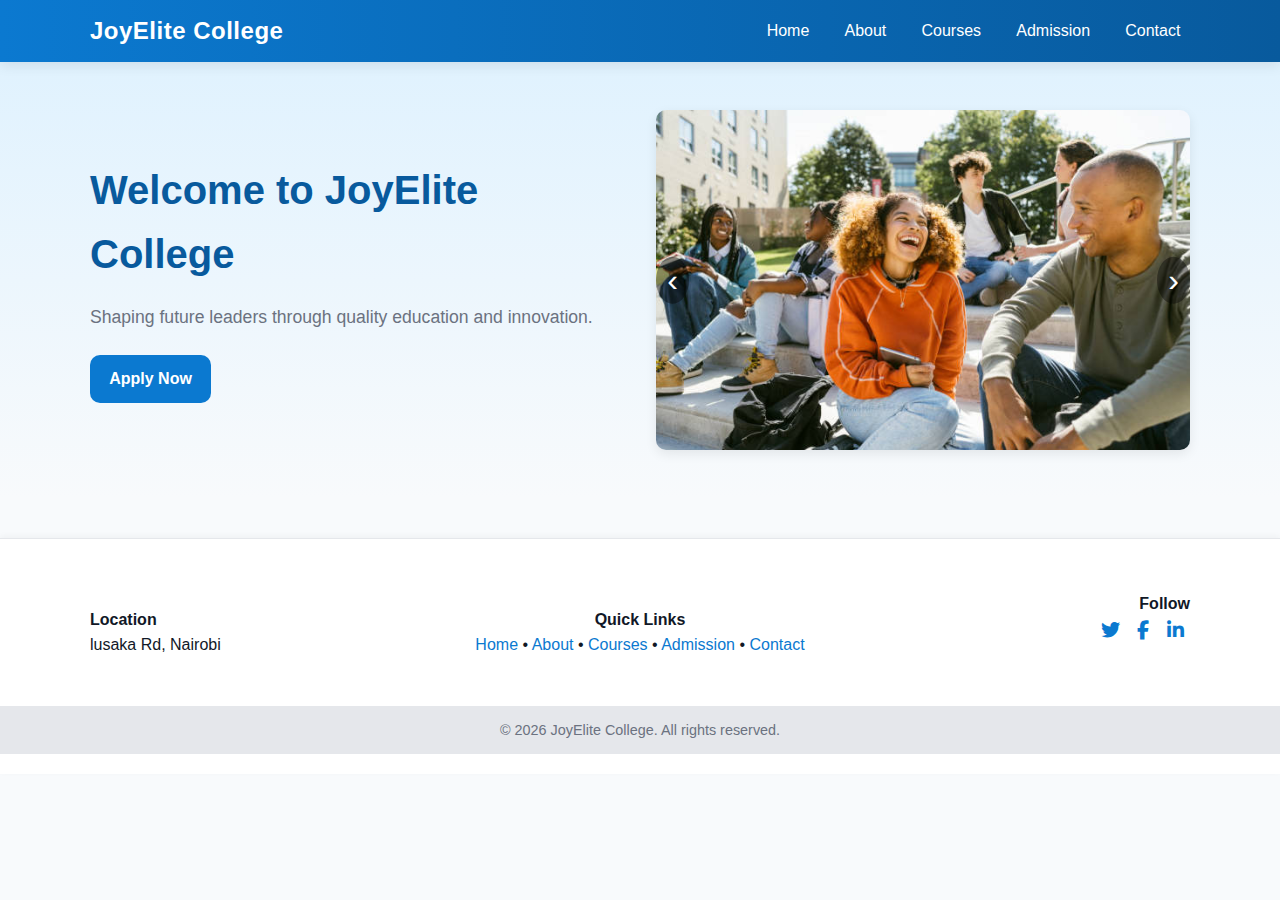
<file: index.html>
<!DOCTYPE html>
<html lang="en">
<head>
  <meta charset="UTF-8">
  <meta name="viewport" content="width=device-width, initial-scale=1.0">
  <title>JoyElite College – Home</title>
  <link rel="stylesheet" href="css/style.css">
  <link rel="stylesheet"href="https://cdnjs.cloudflare.com/ajax/libs/font-awesome/6.5.0/css/all.min.css"
/>

</head>
<body>
  <!-- Header -->
  <header class="site-header">
  <div class="container">
    <a class="brand" href="index.html">JoyElite College</a>
    <nav class="main-nav" id="mainNav">
      <button id="navToggle" aria-label="Toggle navigation">☰</button>
      <ul>
        <li><a href="index.html">Home</a></li>
        <li><a href="about.html">About</a></li>
        <li><a href="courses.html">Courses</a></li>
        <li><a href="admission.html">Admission</a></li>
        <li><a href="contact.html">Contact</a></li>
      </ul>
    </nav>
  </div>
</header>


  <main>
    <section class="hero">
      <div class="container hero-inner">
        <div class="hero-text">
          <h1>Welcome to JoyElite College</h1>
          <p>Shaping future leaders through quality education and innovation.</p>
          <a href="admission.html" class="btn">Apply Now</a>
        </div>
        <div class="slider" aria-roledescription="carousel">
          <div class="slides" id="slides">
            <img src="images/campus1.jpg" alt="Campus life">
            <img src="images/campus2.jpg" alt="Library">
            <img src="images/hero.jpg" alt="hero">
          </div>
          <div class="slider-controls">
            <button id="prev" aria-label="Previous slide">‹</button>
            <button id="next" aria-label="Next slide">›</button>
          </div>
        </div>
      </div>
    </section>
  </main>

  <!-- Footer -->
  <footer class="site-footer">
  <div class="container footer-grid">
    <div class="footer-left">
      <p><strong>Location</strong><br>lusaka Rd, Nairobi</p>
    </div>
    <div class="footer-center">
      <p><strong>Quick Links</strong><br>
        <a href="index.html">Home</a> • 
        <a href="about.html">About</a> • 
        <a href="courses.html">Courses</a> • 
        <a href="admission.html">Admission</a> • 
        <a href="contact.html">Contact</a>
      </p>
    </div>
    <div class="footer-right">
      <p><strong>Follow</strong><br>
        <a href="#" aria-label="Twitter"><i class="fab fa-twitter"></i></a>
        <a href="#" aria-label="Facebook"><i class="fab fa-facebook-f"></i></a>
        <a href="#" aria-label="LinkedIn"><i class="fab fa-linkedin-in"></i></a>
      </p>
    </div>
  </div>
  <div class="copyright">
    &copy; <span id="yearFooter"></span> JoyElite College. All rights reserved.
  </div>
</footer>
<script>
  document.getElementById('yearFooter').textContent = new Date().getFullYear();
</script>


<script>
  // Auto-update year
  document.getElementById('yearFooter').textContent = new Date().getFullYear();
</script>


  <script src="js/main.js"></script>
</body>
</html>
</file>
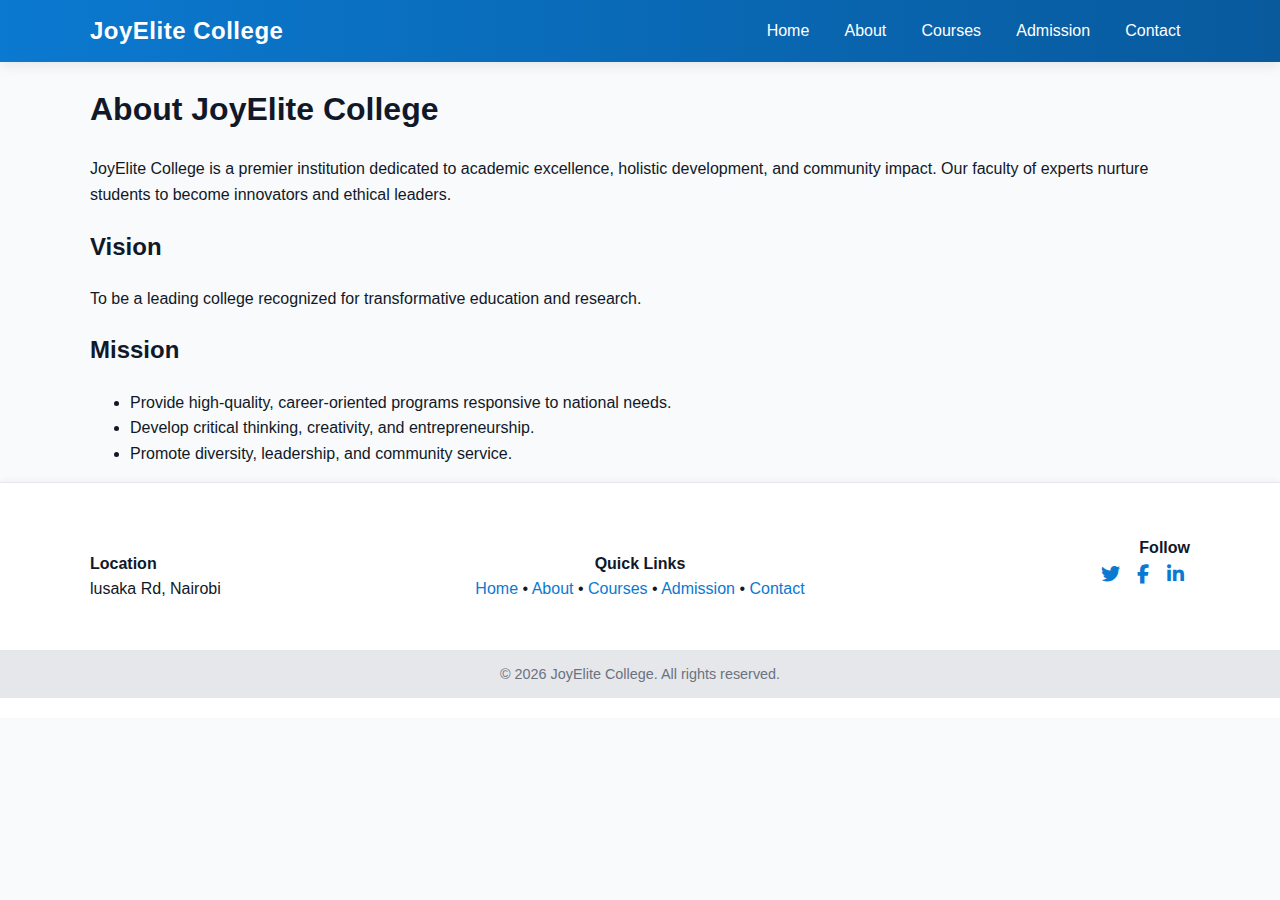
<file: about.html>
<!DOCTYPE html>
<html lang="en">
<head>
  <meta charset="UTF-8">
  <meta name="viewport" content="width=device-width, initial-scale=1.0">
  <title>About JoyElite College</title>
  <link rel="stylesheet" href="css/style.css">
  <link rel="stylesheet"href="https://cdnjs.cloudflare.com/ajax/libs/font-awesome/6.5.0/css/all.min.css"
/>
</head>
<body>
  <!-- Header -->
  <header class="site-header">
  <div class="container">
    <a class="brand" href="index.html">JoyElite College</a>
    <nav class="main-nav" id="mainNav">
      <button id="navToggle" aria-label="Toggle navigation">☰</button>
      <ul>
        <li><a href="index.html">Home</a></li>
        <li><a href="about.html">About</a></li>
        <li><a href="courses.html">Courses</a></li>
        <li><a href="admission.html">Admission</a></li>
        <li><a href="contact.html">Contact</a></li>
      </ul>
    </nav>
  </div>
</header>

  <main class="container">
    <h1>About JoyElite College</h1>
    <p>JoyElite College is a premier institution dedicated to academic excellence,
       holistic development, and community impact. Our faculty of experts
       nurture students to become innovators and ethical leaders.</p>

    <h2>Vision</h2>
    <p>To be a leading college recognized for transformative education and research.</p>

    <h2>Mission</h2>
    <ul>
      <li>Provide high-quality, career-oriented programs responsive to national needs.</li>
      <li>Develop critical thinking, creativity, and entrepreneurship.</li>
      <li>Promote diversity, leadership, and community service.</li>
    </ul>
  </main>

  <!-- Footer -->
  <footer class="site-footer">
  <div class="container footer-grid">
    <div class="footer-left">
      <p><strong>Location</strong><br>lusaka Rd, Nairobi</p>
    </div>
    <div class="footer-center">
      <p><strong>Quick Links</strong><br>
        <a href="index.html">Home</a> • 
        <a href="about.html">About</a> • 
        <a href="courses.html">Courses</a> • 
        <a href="admission.html">Admission</a> • 
        <a href="contact.html">Contact</a>
      </p>
    </div>
    <div class="footer-right">
      <p><strong>Follow</strong><br>
        <a href="#" aria-label="Twitter"><i class="fab fa-twitter"></i></a>
        <a href="#" aria-label="Facebook"><i class="fab fa-facebook-f"></i></a>
        <a href="#" aria-label="LinkedIn"><i class="fab fa-linkedin-in"></i></a>
      </p>
    </div>
  </div>
  <div class="copyright">
    &copy; <span id="yearFooter"></span> JoyElite College. All rights reserved.
  </div>
</footer>
<script>
  document.getElementById('yearFooter').textContent = new Date().getFullYear();
</script>


<script>
  // Auto-update year
  document.getElementById('yearFooter').textContent = new Date().getFullYear();
</script>

  <script src="js/main.js"></script>
</body>
</html>
</file>
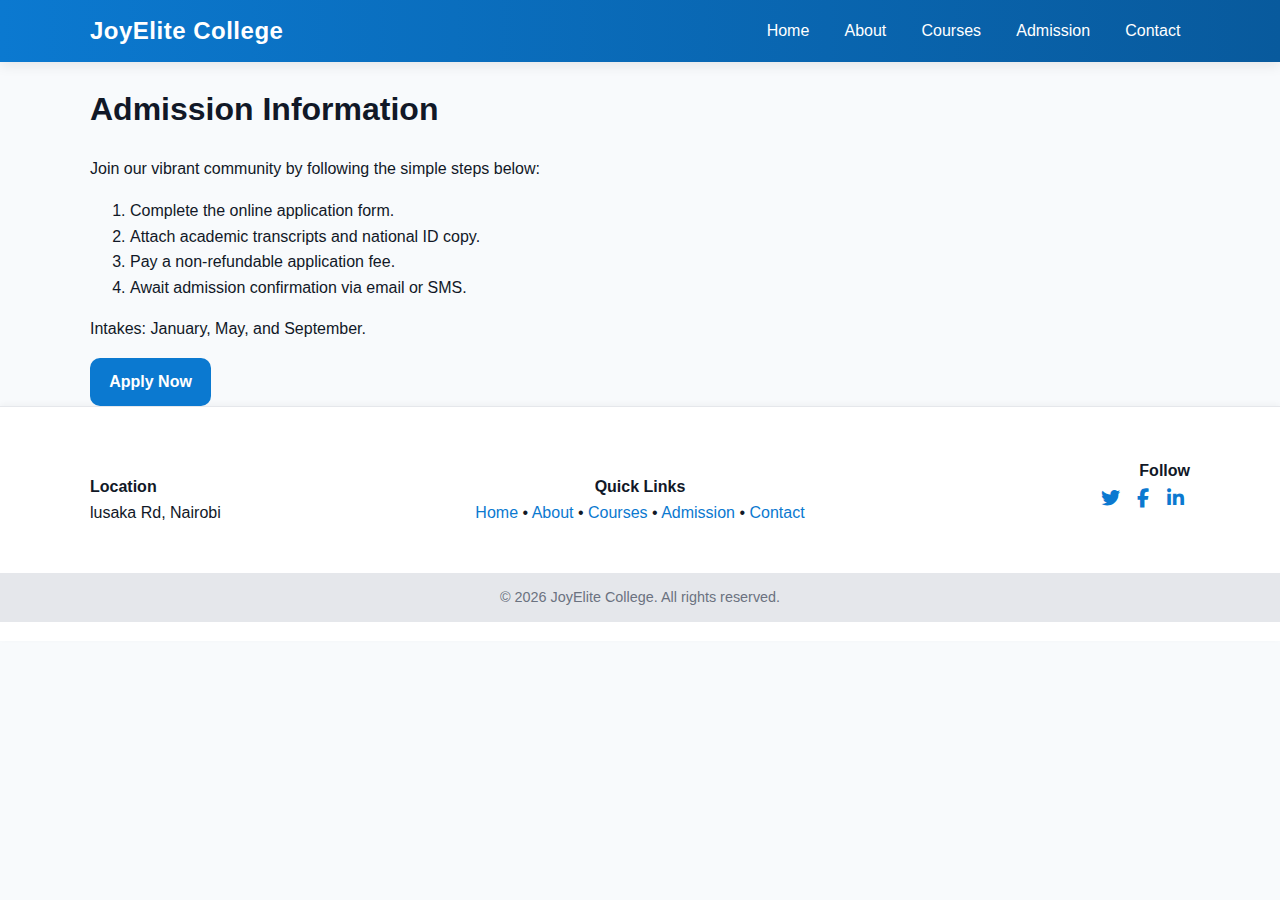
<file: admission.html>
<!DOCTYPE html>
<html lang="en">
<head>
  <meta charset="UTF-8">
  <meta name="viewport" content="width=device-width, initial-scale=1.0">
  <title>Admission – JoyElite College</title>
  <link rel="stylesheet" href="css/style.css">
  <link rel="stylesheet"href="https://cdnjs.cloudflare.com/ajax/libs/font-awesome/6.5.0/css/all.min.css"
/>
</head>
<body>
  <!-- Header -->
<header class="site-header">
  <div class="container">
    <a class="brand" href="index.html">JoyElite College</a>
    <nav class="main-nav" id="mainNav">
      <button id="navToggle" aria-label="Toggle navigation">☰</button>
      <ul>
        <li><a href="index.html">Home</a></li>
        <li><a href="about.html">About</a></li>
        <li><a href="courses.html">Courses</a></li>
        <li><a href="admission.html">Admission</a></li>
        <li><a href="contact.html">Contact</a></li>
      </ul>
    </nav>
  </div>
</header>

  <main class="container">
    <h1>Admission Information</h1>
    <p>Join our vibrant community by following the simple steps below:</p>
    <ol>
      <li>Complete the online application form.</li>
      <li>Attach academic transcripts and national ID copy.</li>
      <li>Pay a non-refundable application fee.</li>
      <li>Await admission confirmation via email or SMS.</li>
    </ol>
    <p>Intakes: January, May, and September.</p>
    <a href="contact.html" class="btn">Apply Now</a>
  </main>

  <footer class="site-footer">
  <div class="container footer-grid">
    <div class="footer-left">
      <p><strong>Location</strong><br>lusaka Rd, Nairobi</p>
    </div>
    <div class="footer-center">
      <p><strong>Quick Links</strong><br>
        <a href="index.html">Home</a> • 
        <a href="about.html">About</a> • 
        <a href="courses.html">Courses</a> • 
        <a href="admission.html">Admission</a> • 
        <a href="contact.html">Contact</a>
      </p>
    </div>
    <div class="footer-right">
      <p><strong>Follow</strong><br>
        <a href="#" aria-label="Twitter"><i class="fab fa-twitter"></i></a>
        <a href="#" aria-label="Facebook"><i class="fab fa-facebook-f"></i></a>
        <a href="#" aria-label="LinkedIn"><i class="fab fa-linkedin-in"></i></a>
      </p>
    </div>
  </div>
  <div class="copyright">
    &copy; <span id="yearFooter"></span> JoyElite College. All rights reserved.
  </div>
</footer>
<script>
  document.getElementById('yearFooter').textContent = new Date().getFullYear();
</script>


<script>
  // Auto-update year
  document.getElementById('yearFooter').textContent = new Date().getFullYear();
</script>

  <script src="js/main.js"></script>
</body>
</html>
</file>
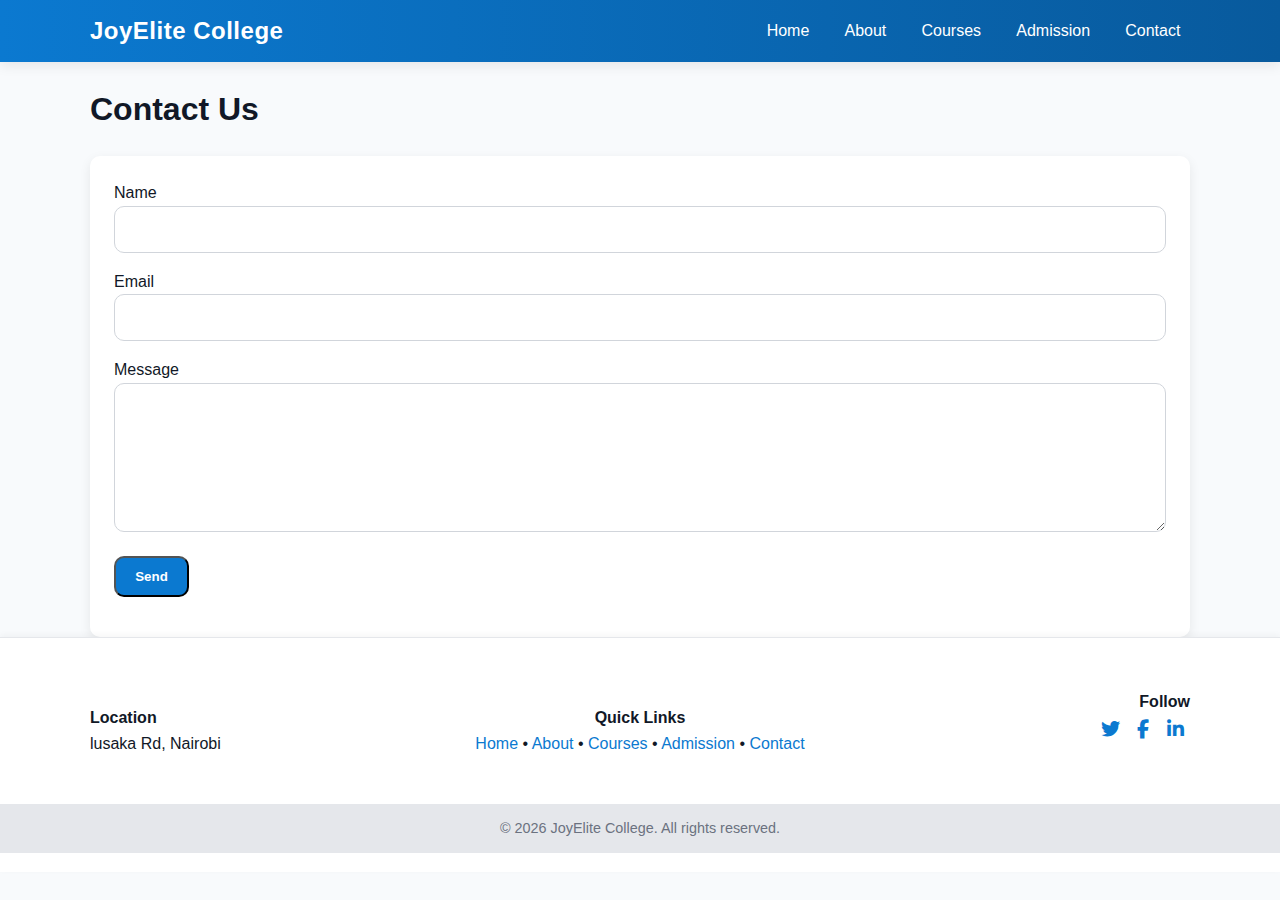
<file: contact.html>
<!DOCTYPE html>
<html lang="en">
<head>
  <meta charset="UTF-8">
  <meta name="viewport" content="width=device-width, initial-scale=1.0">
  <title>Contact JoyElite College</title>
  <link rel="stylesheet" href="css/style.css">
  <link rel="stylesheet"href="https://cdnjs.cloudflare.com/ajax/libs/font-awesome/6.5.0/css/all.min.css"
/>
</head>
<body>
  <!-- Header -->
<header class="site-header">
  <div class="container">
    <a class="brand" href="index.html">JoyElite College</a>
    <nav class="main-nav" id="mainNav">
      <button id="navToggle" aria-label="Toggle navigation">☰</button>
      <ul>
        <li><a href="index.html">Home</a></li>
        <li><a href="about.html">About</a></li>
        <li><a href="courses.html">Courses</a></li>
        <li><a href="admission.html">Admission</a></li>
        <li><a href="contact.html">Contact</a></li>
      </ul>
    </nav>
  </div>
</header>

  <main class="container">
    <h1>Contact Us</h1>
    <form id="contactForm" novalidate>
      <label>Name <input type="text" id="name" required></label>
      <label>Email <input type="email" id="email" required></label>
      <label>Message <textarea id="message" rows="5" required></textarea></label>
      <button type="submit" class="btn">Send</button>
      <p id="formMsg"></p>
    </form>
  </main>

  <footer class="site-footer">
  <div class="container footer-grid">
    <div class="footer-left">
      <p><strong>Location</strong><br>lusaka Rd, Nairobi</p>
    </div>
    <div class="footer-center">
      <p><strong>Quick Links</strong><br>
        <a href="index.html">Home</a> • 
        <a href="about.html">About</a> • 
        <a href="courses.html">Courses</a> • 
        <a href="admission.html">Admission</a> • 
        <a href="contact.html">Contact</a>
      </p>
    </div>
    <div class="footer-right">
      <p><strong>Follow</strong><br>
        <a href="#" aria-label="Twitter"><i class="fab fa-twitter"></i></a>
        <a href="#" aria-label="Facebook"><i class="fab fa-facebook-f"></i></a>
        <a href="#" aria-label="LinkedIn"><i class="fab fa-linkedin-in"></i></a>
      </p>
    </div>
  </div>
  <div class="copyright">
    &copy; <span id="yearFooter"></span> JoyElite College. All rights reserved.
  </div>
</footer>
<script>
  document.getElementById('yearFooter').textContent = new Date().getFullYear();
</script>


<script>
  // Auto-update year
  document.getElementById('yearFooter').textContent = new Date().getFullYear();
</script>

  <script src="js/main.js"></script>
</body>
</html>
</file>
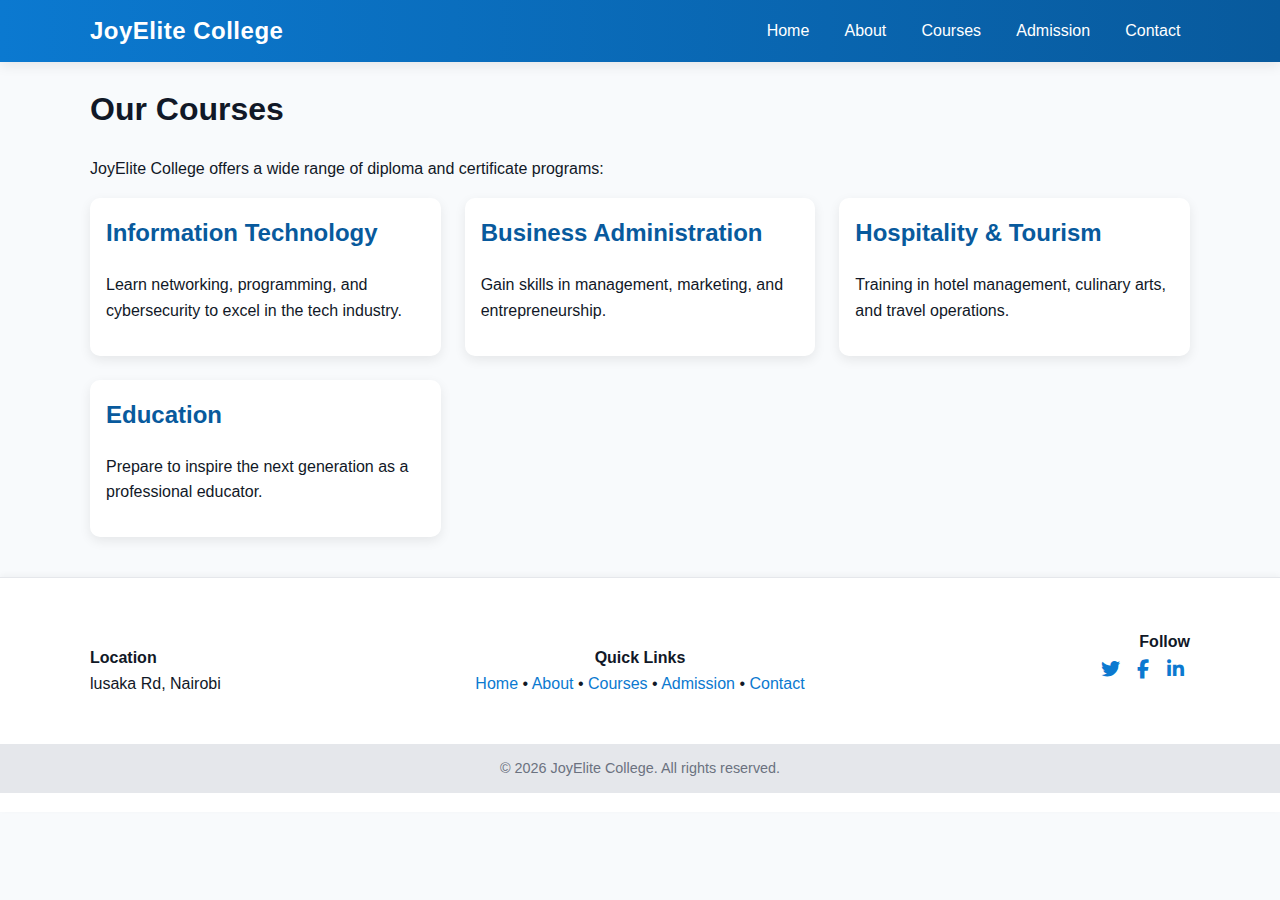
<file: courses.html>
<!DOCTYPE html>
<html lang="en">
<head>
  <meta charset="UTF-8">
  <meta name="viewport" content="width=device-width, initial-scale=1.0">
  <title>Courses – JoyElite College</title>
  <link rel="stylesheet" href="css/style.css">
  <link rel="stylesheet"href="https://cdnjs.cloudflare.com/ajax/libs/font-awesome/6.5.0/css/all.min.css"
/>
</head>
<body>
  <!-- Header -->
<header class="site-header">
  <div class="container">
    <a class="brand" href="index.html">JoyElite College</a>
    <nav class="main-nav" id="mainNav">
      <button id="navToggle" aria-label="Toggle navigation">☰</button>
      <ul>
        <li><a href="index.html">Home</a></li>
        <li><a href="about.html">About</a></li>
        <li><a href="courses.html">Courses</a></li>
        <li><a href="admission.html">Admission</a></li>
        <li><a href="contact.html">Contact</a></li>
      </ul>
    </nav>
  </div>
</header>

  <main class="container">
    <h1>Our Courses</h1>
    <p>JoyElite College offers a wide range of diploma and certificate programs:</p>

    <section class="course-grid">
      <article>
        <h2>Information Technology</h2>
        <p>Learn networking, programming, and cybersecurity to excel in the tech industry.</p>
      </article>
      <article>
        <h2>Business Administration</h2>
        <p>Gain skills in management, marketing, and entrepreneurship.</p>
      </article>
      <article>
        <h2>Hospitality & Tourism</h2>
        <p>Training in hotel management, culinary arts, and travel operations.</p>
      </article>
      <article>
        <h2>Education</h2>
        <p>Prepare to inspire the next generation as a professional educator.</p>
      </article>
    </section>
  </main>

  <footer class="site-footer">
  <div class="container footer-grid">
    <div class="footer-left">
      <p><strong>Location</strong><br>lusaka Rd, Nairobi</p>
    </div>
    <div class="footer-center">
      <p><strong>Quick Links</strong><br>
        <a href="index.html">Home</a> • 
        <a href="about.html">About</a> • 
        <a href="courses.html">Courses</a> • 
        <a href="admission.html">Admission</a> • 
        <a href="contact.html">Contact</a>
      </p>
    </div>
    <div class="footer-right">
      <p><strong>Follow</strong><br>
        <a href="#" aria-label="Twitter"><i class="fab fa-twitter"></i></a>
        <a href="#" aria-label="Facebook"><i class="fab fa-facebook-f"></i></a>
        <a href="#" aria-label="LinkedIn"><i class="fab fa-linkedin-in"></i></a>
      </p>
    </div>
  </div>
  <div class="copyright">
    &copy; <span id="yearFooter"></span> JoyElite College. All rights reserved.
  </div>
</footer>
<script>
  document.getElementById('yearFooter').textContent = new Date().getFullYear();
</script>


<script>
  // Auto-update year
  document.getElementById('yearFooter').textContent = new Date().getFullYear();
</script>

  <script src="js/main.js"></script>
</body>
</html>
</file>
<file: css/style.css>
/* ---------- Global Variables ---------- */
:root {
  --accent: #0b79d0;
  --accent-dark: #085a9d;
  --bg-light: #f8fafc;
  --text-main: #111827;
  --text-muted: #6b7280;
  --max-width: 1100px;
  --radius: 10px;
  --shadow: 0 4px 12px rgba(0,0,0,0.08);
}

/* ---------- Base Reset ---------- */
*,
*::before,
*::after {
  box-sizing: border-box;
}

body {
  margin: 0;
  font-family: "Segoe UI", Roboto, sans-serif;
  background: var(--bg-light);
  color: var(--text-main);
  line-height: 1.6;
}

img { max-width: 100%; display: block; }

.container {
  width: 90%;
  max-width: var(--max-width);
  margin: 0 auto;
}

/* ---------- Header & Navigation ---------- */
.site-header {
  background: linear-gradient(90deg, var(--accent) 0%, var(--accent-dark) 100%);
  color: #fff;
  position: sticky;
  top: 0;
  z-index: 1000;
  box-shadow: var(--shadow);
}

.site-header .container {
  display: flex;
  justify-content: space-between;
  align-items: center;
  padding: .75rem 0;
}

.brand {
  font-weight: 700;
  text-decoration: none;
  color: #fff;
  font-size: 1.5rem;
  letter-spacing: 0.5px;
  transition: transform .3s ease;
}
.brand:hover { transform: scale(1.05); }

.main-nav ul {
  list-style: none;
  margin: 0;
  padding: 0;
  display: none;
}

.main-nav button {
  background: none;
  border: none;
  color: #fff;
  font-size: 1.8rem;
  cursor: pointer;
}

.main-nav a {
  text-decoration: none;
  color: #fff;
  margin-left: 1rem;
  padding: .4rem .6rem;
  border-radius: var(--radius);
  transition: background .3s ease;
}

.main-nav a:hover,
.main-nav a:focus {
  background: rgba(255,255,255,0.15);
}

/* ---------- Hero Section ---------- */
.hero {
  background: linear-gradient(180deg, #e0f2fe 0%, #f8fafc 100%);
  padding: 3rem 0;
}

.hero-inner {
  display: grid;
  gap: 2rem;
  align-items: center;
}

.hero-text h1 {
  font-size: 2rem;
  margin: 0 0 .75rem 0;
  color: var(--accent-dark);
}

.hero-text p {
  font-size: 1.1rem;
  color: var(--text-muted);
  margin-bottom: 1.5rem;
}

.btn {
  background: var(--accent);
  color: #fff;
  padding: .7rem 1.2rem;
  border-radius: var(--radius);
  text-decoration: none;
  font-weight: 600;
  transition: background .3s ease, transform .3s ease;
  display: inline-block;
}
.btn:hover { background: var(--accent-dark); transform: translateY(-2px); }

/* ---------- Slider ---------- */
.slider {
  position: relative;
  overflow: hidden;
  border-radius: var(--radius);
  box-shadow: var(--shadow);
}
.slides {
  display: flex;
  transition: transform .5s ease-in-out;
}
.slides img {
  width: 100%;
  height: 260px;
  object-fit: cover;
  flex-shrink: 0;
}
.slider-controls {
  position: absolute;
  top: 50%;
  width: 100%;
  display: flex;
  justify-content: space-between;
  transform: translateY(-50%);
}
.slider-controls button {
  background: rgba(0,0,0,0.4);
  color: #fff;
  border: none;
  font-size: 2rem;
  padding: .3rem .7rem;
  border-radius: 50%;
  cursor: pointer;
  transition: background .3s ease;
}
.slider-controls button:hover { background: rgba(0,0,0,0.6); }

/* ---------- Sections ---------- */
section { margin-bottom: 2.5rem; }

/* Courses grid */
.course-grid {
  display: grid;
  gap: 1.5rem;
  margin-top: 1rem;
}
.course-grid article {
  background: #fff;
  border-radius: var(--radius);
  padding: 1rem;
  box-shadow: var(--shadow);
  transition: transform .3s ease, box-shadow .3s ease;
}
.course-grid article:hover {
  transform: translateY(-4px);
  box-shadow: 0 6px 18px rgba(0,0,0,0.12);
}
.course-grid h2 {
  margin-top: 0;
  color: var(--accent-dark);
}

/* ---------- Forms ---------- */
form {
  background: #fff;
  padding: 1.5rem;
  border-radius: var(--radius);
  box-shadow: var(--shadow);
}
label { display: block; margin-bottom: 1rem; font-weight: 500; }
input, textarea {
  width: 100%;
  padding: .6rem;
  border: 1px solid #d1d5db;
  border-radius: var(--radius);
  font: inherit;
  transition: border-color .3s ease, box-shadow .3s ease;
}
input:focus, textarea:focus {
  border-color: var(--accent);
  box-shadow: 0 0 0 3px rgba(11,121,208,0.2);
  outline: none;
}
#formMsg { color: var(--accent-dark); font-weight: 600; margin-top: .5rem; }

/* ---------- Footer ---------- */
.site-footer {
  background: #fff;
  color: var(--text-muted);
  text-align: center;
  padding: 1.2rem 0;
  border-top: 1px solid #e5e7eb;
  box-shadow: 0 -2px 6px rgba(0,0,0,0.04);
}

/* ---------- Responsive Breakpoints ---------- */
@media (min-width: 768px) {
  .main-nav ul { display: flex; }
  .main-nav button { display: none; }
  .hero-inner { grid-template-columns: 1fr 1fr; }
  .slides img { height: 340px; }
  .course-grid { grid-template-columns: repeat(2,1fr); }
}

@media (min-width: 1024px) {
  .course-grid { grid-template-columns: repeat(3,1fr); }
  .hero-text h1 { font-size: 2.5rem; }
}
/* ---------- Footer Grid ---------- */
.footer-grid {
  display: grid;
  grid-template-columns: 1fr;
  gap: 1.5rem;
  text-align: center;
  padding: 2rem 0;
}

.footer-grid a {
  color: var(--accent);
  text-decoration: none;
  transition: color .3s ease;
}
.footer-grid a:hover {
  color: var(--accent-dark);
  text-decoration: underline;
}

.footer-left,
.footer-center,
.footer-right p {
  margin: 0;
  color: var(--text-main);
}

.copyright {
  background: #e5e7eb;
  color: var(--text-muted);
  text-align: center;
  padding: 0.8rem 0;
  font-size: 0.9rem;
}

/* Responsive: 3 columns on wider screens */
@media (min-width: 768px) {
  .footer-grid {
    grid-template-columns: repeat(3, 1fr);
    text-align: left;
  }
  .footer-center { text-align: center; }
  .footer-right { text-align: right; }
}
.footer-right a {
  display: inline-block;
  margin: 0 0.4rem;
  font-size: 1.2rem;
  color: var(--accent);
  transition: color 0.3s ease, transform 0.3s ease;
}

.footer-right a:hover {
  color: var(--accent-dark);
  transform: translateY(-2px);
}
</file>
